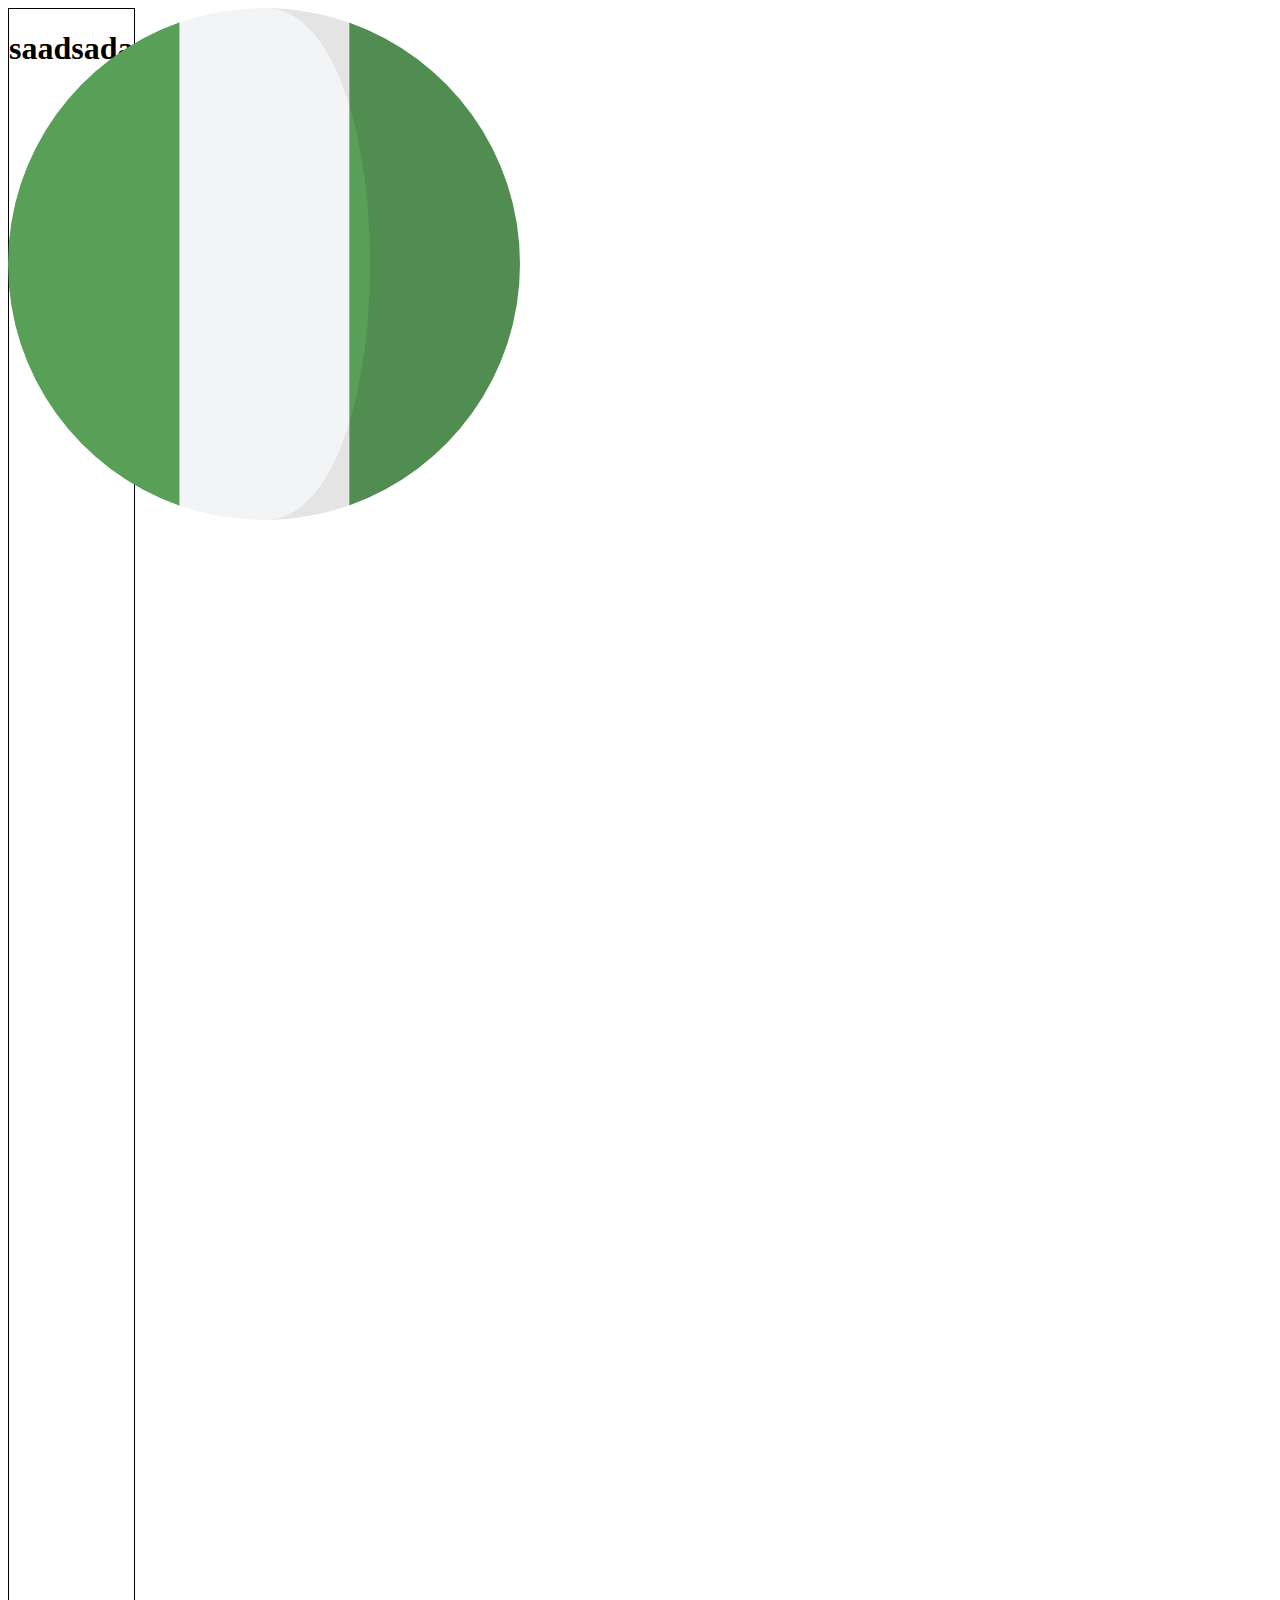
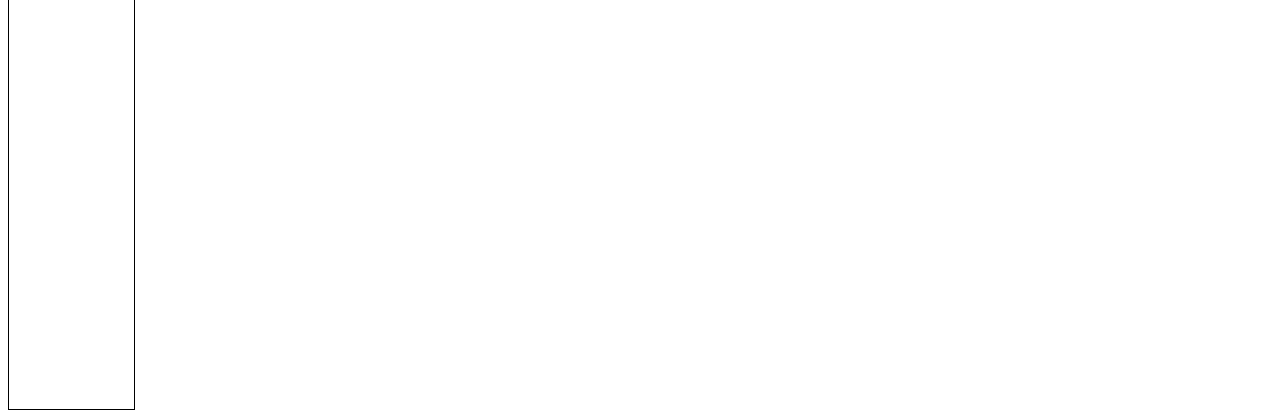
<file: stick.html>
<!DOCTYPE html>
<html lang="en">
<head>
    <meta charset="UTF-8">
    <meta http-equiv="X-UA-Compatible" content="IE=edge">
    <meta name="viewport" content="width=device-width, initial-scale=1.0">
    <title>Document</title>

    <style>
        .container{
            display: flex;
            flex-direction: row;
        }
        .menu{
            position: fixed;
        }
        .dec{
            height: 2000px;
            border: 1px solid black;
        }
    </style>
</head>
<body>
    <div class="container">
        <div class="menu">
            <img src="./image/323350.png" alt="">
        </div>
        <div class="dec">
            <h1>saadsada</h1>
        </div>
    </div>
</body>
</html>
</file>
